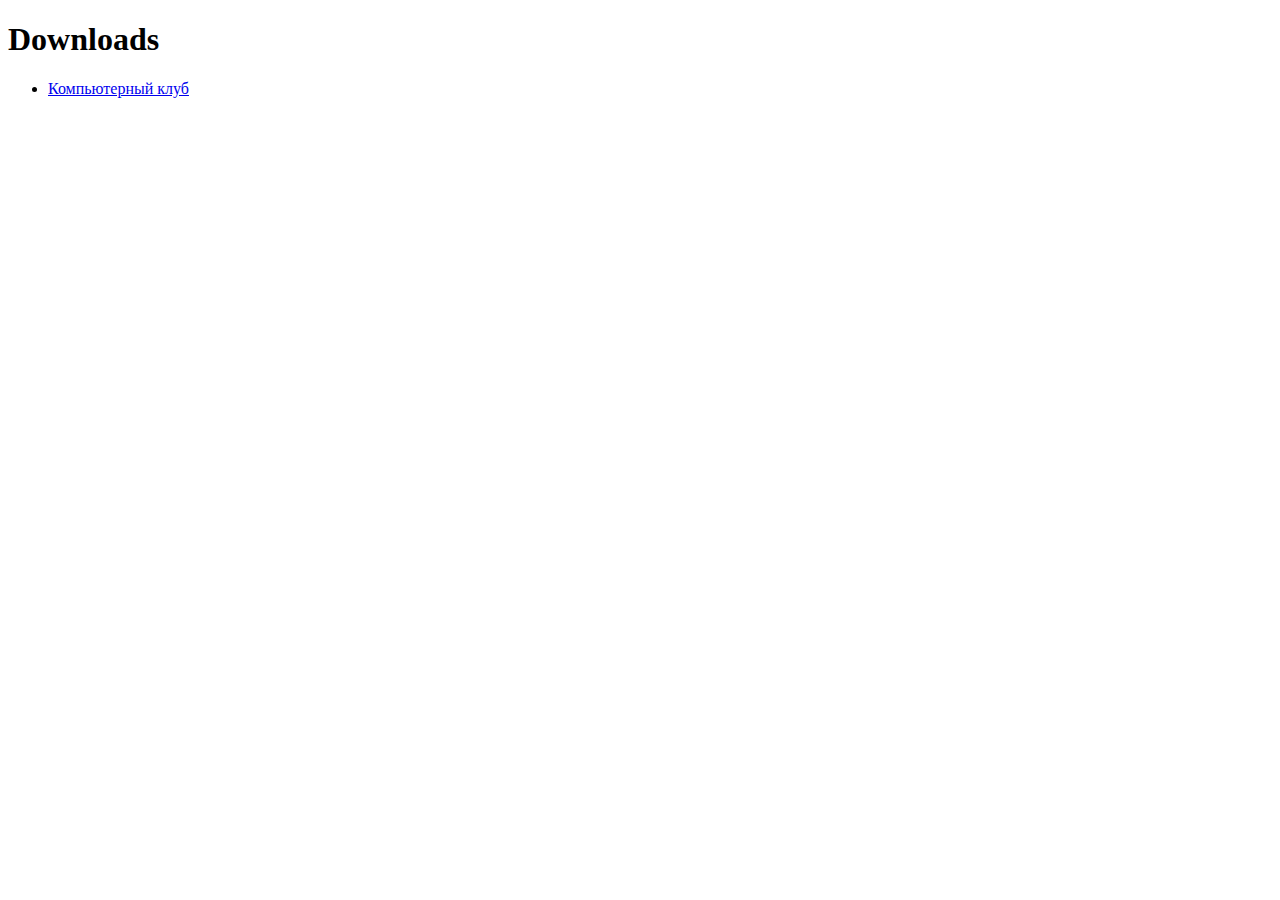
<file: _downloads.html>
<!DOCTYPE html>
<html>
	<head>
		<meta charset="UTF-8">
        <title> Downloads </title>
    </head>
    <body>
        <h1> Downloads </h1>
        <ul>
            <li><a id="https://qwertyclub.ru/" href="index.html"> Компьютерный клуб </a></li>
        </ul>
    </body>
</html>
</file>
